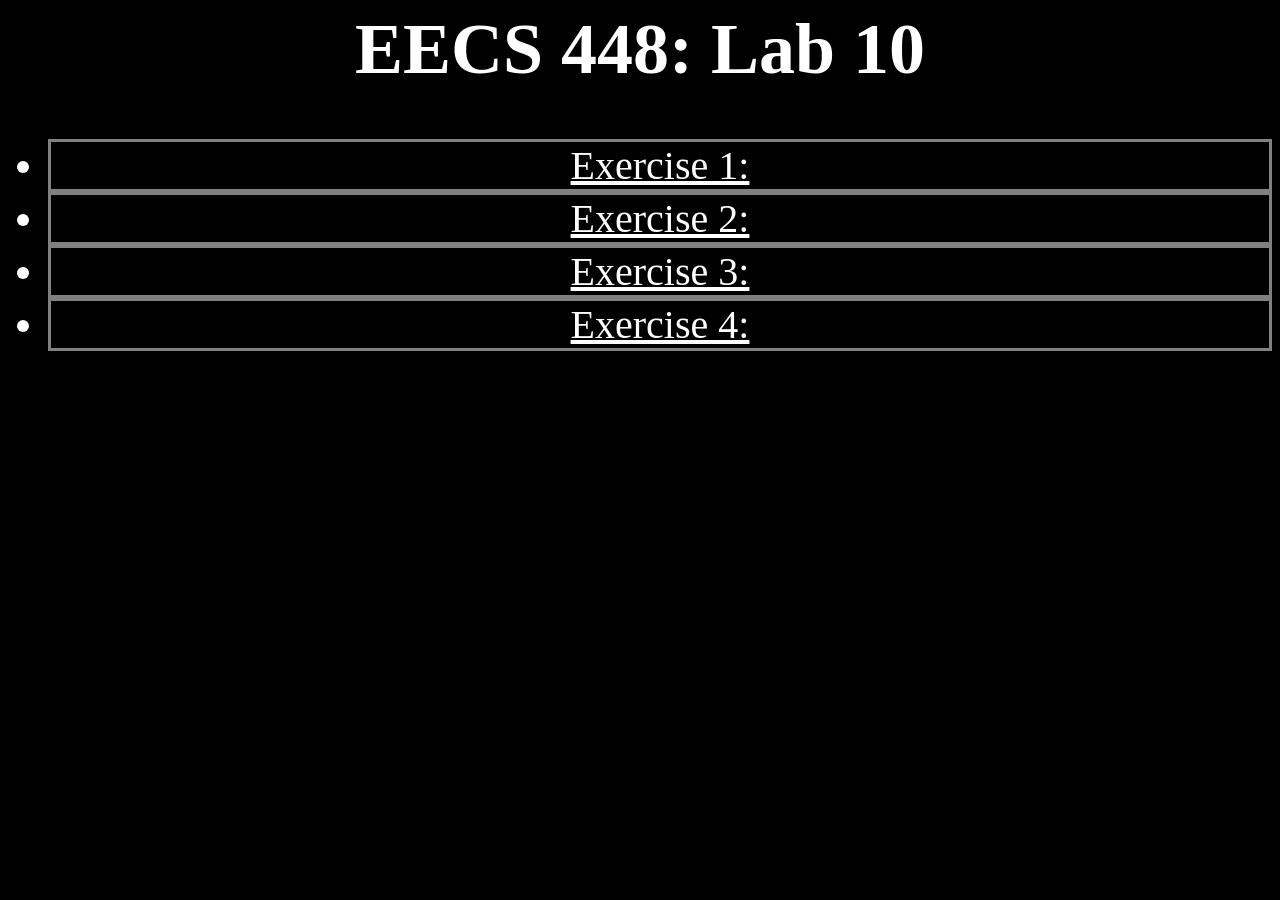
<file: index.html>
<html>
    <head>
        <title>Lab 10</title>
        <link href="style.css" rel="stylesheet" type="text/css"/>
    </head>
    <body>
        <h1>EECS 448: Lab 10</h1>

        <ul>
            <li><a href="https://people.eecs.ku.edu/~a467p218/eecs448/Lab10/Exercise1">Exercise 1: </a></li>
            <li><a href="https://people.eecs.ku.edu/~a467p218/eecs448/Lab10/Exercise2/CreateUser.html">Exercise 2: </a></li>
            <li><a href="https://people.eecs.ku.edu/~a467p218/eecs448/Lab10/Exercise3/CreatePosts.html">Exercise 3: </a></li>
            <li><a href="https://people.eecs.ku.edu/~a467p218/eecs448/Lab10/Exercise4/AdminHome.html">Exercise 4: </a></li>
        </ul>
    </body>
</html>
</file>
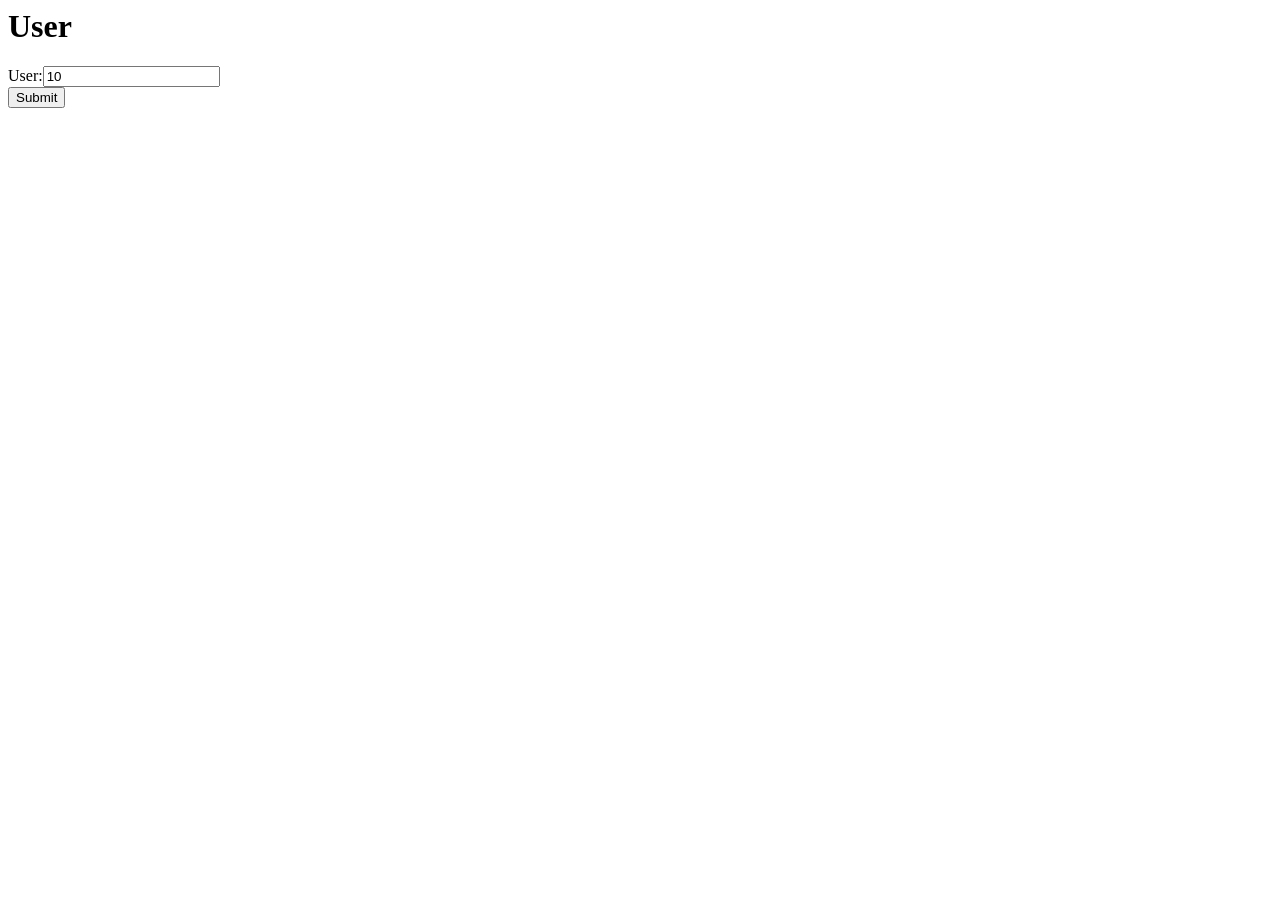
<file: Exercise2/CreateUser.html>
<html>
    <head>
    </head>
    <body>
        <h1> User</h1>
        <form action="CreateUser.php" method="post">
        User:<input type="text" name="q1" value="10"><br>

        <input type="submit">
        </form>
        
    </body>
</html>
</file>
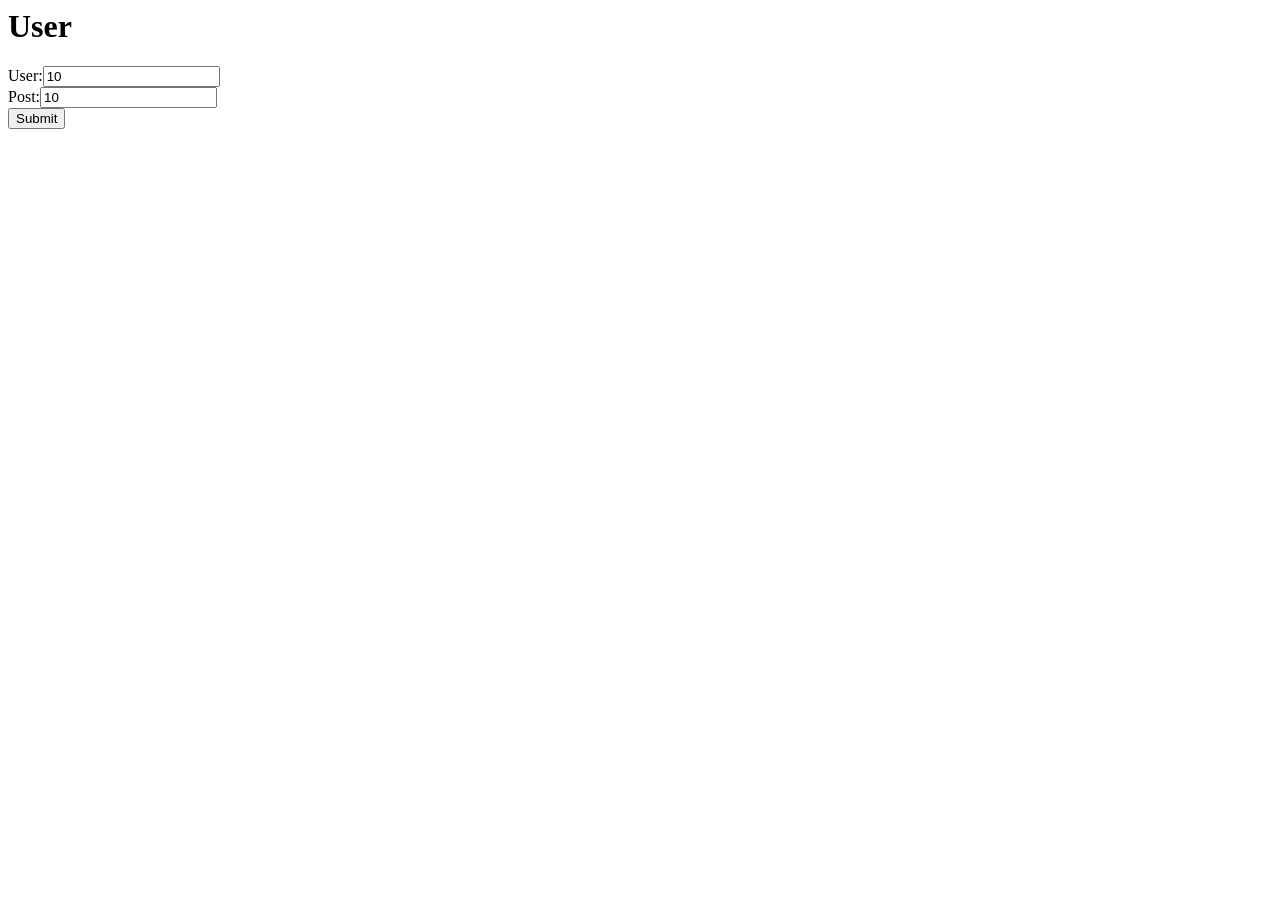
<file: Exercise3/CreatePosts.html>
<html>
    <head>
    </head>
    <body>
        <h1> User</h1>
        <form action="CreatePosts.php" method="post">
        User:<input type="text" name="q1" value="10"><br>
        Post:<input type="text" name="post" value="10"><br>

        <input type="submit">
        </form>
        
    </body>
</html>
</file>
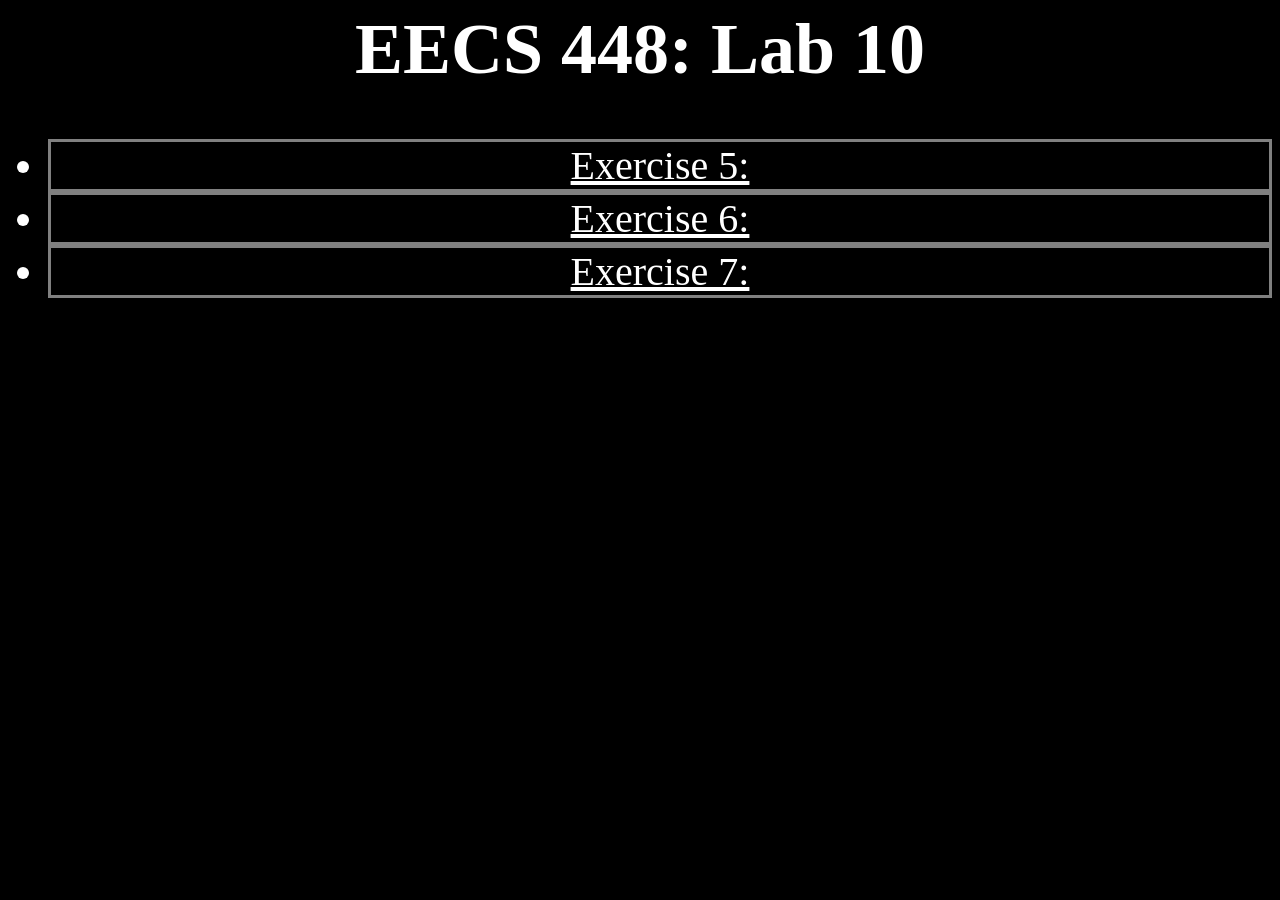
<file: Exercise4/AdminHome.html>
<html>
    <head>
        <title>Lab 10</title>
        <link href="style.css" rel="stylesheet" type="text/css"/>
    </head>
    <body>
        <h1>EECS 448: Lab 10</h1>

        <ul>
            <li><a href="https://people.eecs.ku.edu/~a467p218/eecs448/Lab10/Exercise5/ViewUsers.php">Exercise 5: </a></li>
            <li><a href="https://people.eecs.ku.edu/~a467p218/eecs448/Lab9/Exercise6/ViewUserPosts.html">Exercise 6: </a></li>
            <li><a href="https://people.eecs.ku.edu/~a467p218/eecs448/Lab9/Exercise7/DeletePost.html">Exercise 7: </a></li>
        </ul>
    </body>
</html>
</file>
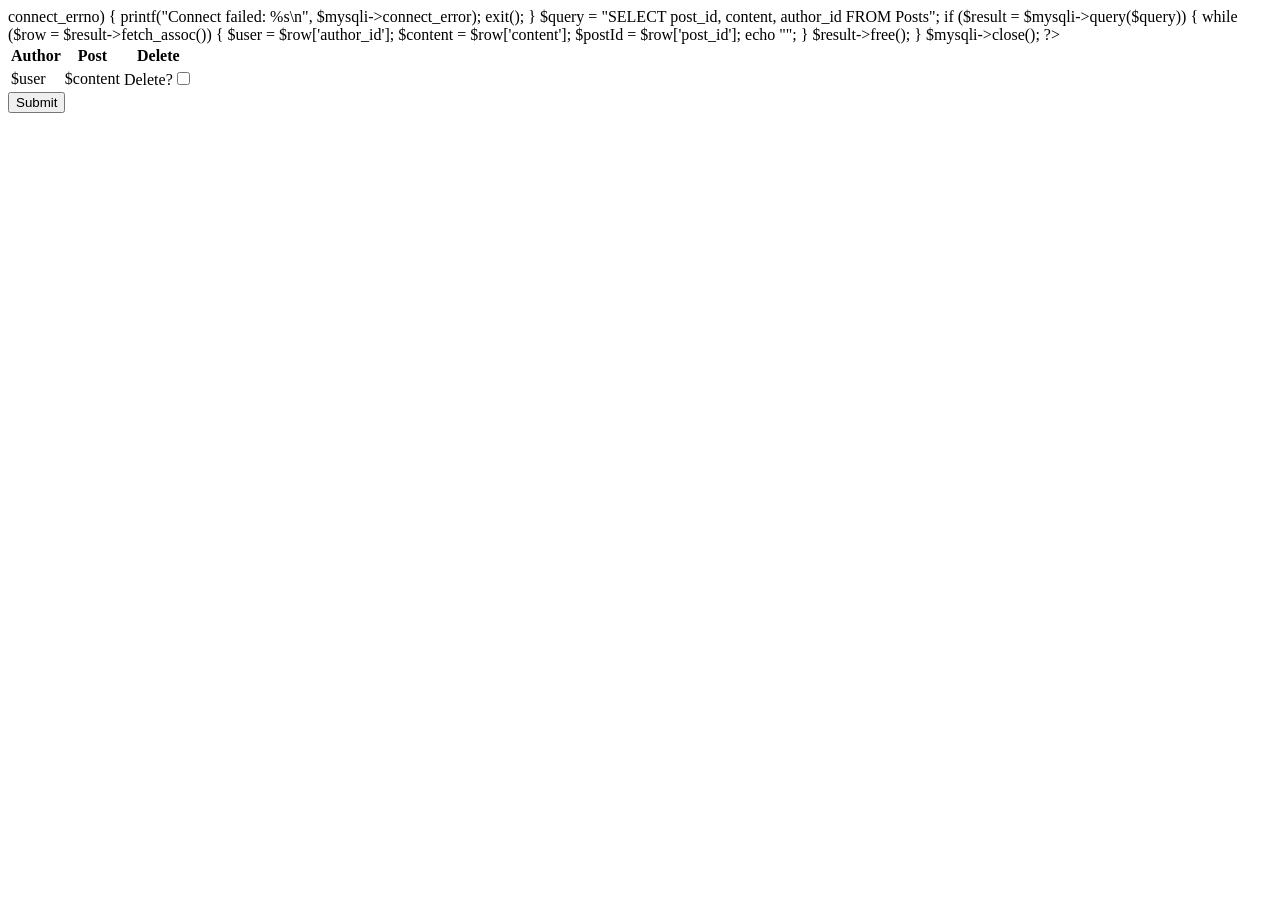
<file: Exercise7/DeletePost.html>
<!DOCTYPE html>
<html lang="en">
<head>
    
</head>
<body>
    <form action="DeletePost.php" method="post">
        <table>
            <tr>
                <th>Author</th><th>Post</th><th>Delete</th>
            </tr>
            <?php
                $mysqli = new mysqli("mysql.eecs.ku.edu", "a467p218", "eeV7odoo", "a467p218");
    
                if ($mysqli->connect_errno) {
                    printf("Connect failed: %s\n", $mysqli->connect_error);
                    exit();
                }
                $query = "SELECT post_id, content, author_id FROM Posts";
                if ($result = $mysqli->query($query)) {
                    while ($row = $result->fetch_assoc()) {
                        $user = $row['author_id'];
                        $content = $row['content'];
                        $postId = $row['post_id'];
                        echo "<tr><td>$user</td><td>$content</td><td>Delete?<input type='checkbox' name='$postId'></td></tr>";
                    }
                    $result->free();
                }
                $mysqli->close();
            ?>
        </table>
        <input type="submit">
    </form>
</body>
</html>
</file>
<file: style.css>
body {
    background-image: url(https://www.eecs.mit.edu/wp-content/uploads/2021/06/compscihero-1024x545.jpg);
    background-color: black;
}
* {
    color: white;
    text-align: center;
}

h1 {
    font-size: 72px;
}

li {
    font-size: 40px;
    border-style: solid;
    border-color: grey;
}
a:hover {
    font-size: 48px;
    color: rgb(212, 60, 14);
}

li:hover {
    background-color: rgb(0, 169, 211);
    border-color: white;
}
</file>
<file: Exercise4/style.css>
body {
    background-image: url(https://www.eecs.mit.edu/wp-content/uploads/2021/06/compscihero-1024x545.jpg);
    background-color: black;
}
* {
    color: white;
    text-align: center;
}

h1 {
    font-size: 72px;
}

li {
    font-size: 40px;
    border-style: solid;
    border-color: grey;
}
a:hover {
    font-size: 48px;
    color: rgb(212, 60, 14);
}

li:hover {
    background-color: rgb(0, 169, 211);
    border-color: white;
}
</file>
